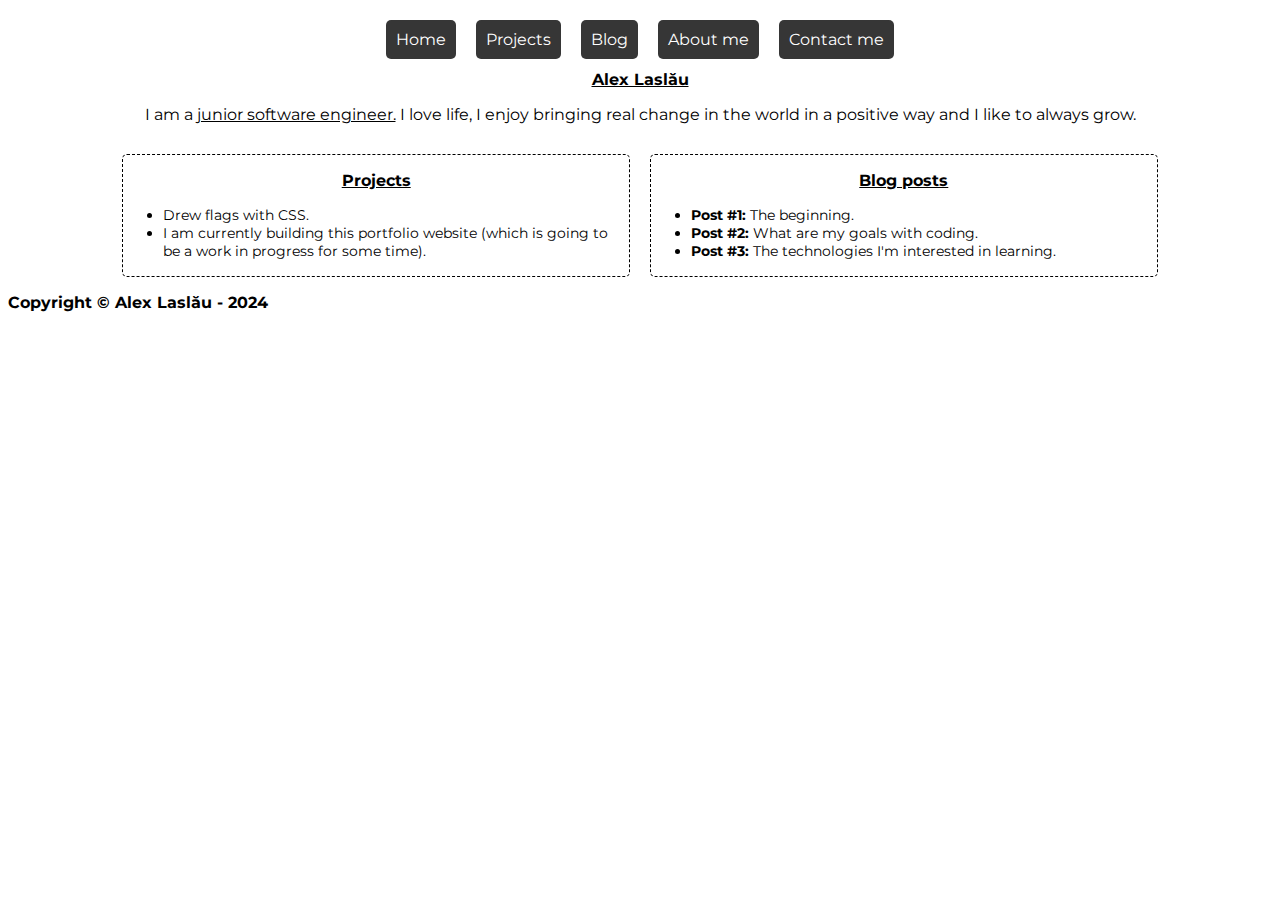
<file: index.html>
<!DOCTYPE html>
<html lang="en">
<head>
    <meta charset="UTF-8">
    <title>Alex Laslau</title>
    <link rel="stylesheet" href="./styles.css"/>
    <link rel="preconnect" href="https://fonts.googleapis.com">
    <link rel="preconnect" href="https://fonts.gstatic.com" crossorigin>
    <link href="https://fonts.googleapis.com/css2?family=Montserrat:ital,wght@0,100..900;1,100..900&display=swap" rel="stylesheet">
</head>
<body>
    <header>
        <div class="navbar-div">
            <p class = "navbar-p normal text"><a class="navbar-a" href="./index.html">Home</a></p>
            <p class = "navbar-p normal text"><a class="navbar-a" href="./public/projects.html">Projects</a></p>
            <p class = "navbar-p normal text"><a class="navbar-a" href="./public/blog.html">Blog</a></p>
            <p class = "navbar-p normal text"><a class="navbar-a" href="./public/aboutme.html">About me</a></p>
            <p class = "navbar-p normal text"><a class="navbar-a" href="./public/contactme.html">Contact me</a></p>
        </div>
    </header>
    <div style="padding:0px 80px">
        <h1 class="bold text">Alex Laslău</h1>
        <p class="description-p normal text">I am a <span style="text-decoration: underline;">junior software engineer.</span> I love life, I enjoy bringing
            real change in the world in a positive way and I like to always grow.
        </p>
    </div>
    <div class="card-container">
        <div class="left card">
            <p class = "card-p bold text">Projects</p>
            <ul>
                <li>Drew flags with CSS.</li>
                <li>I am currently building this portfolio website (which is going to be a work in progress for some time).</li>
            </ul>
        </div>
        <div class="right card">
            <p class = "card-p bold text">Blog posts</p>
            <ul>
                <li><span class="bold">Post #1:</span> The beginning.</li>
                <li><span class="bold">Post #2:</span> What are my goals with coding.</li>
                <li><span class="bold">Post #3:</span> The technologies I'm interested in learning.</li>
            </ul>
        </div>
    </div>
    <footer class="bold text">
        <p>Copyright © Alex Laslău - 2024</p>
        <a href=""></a>
    </footer>
</body>
</html>
</file>
<file: styles.css>
h1{
    text-align: center;
    text-decoration: underline;
}

.navbar-a{
    text-decoration: none;
    color:rgb(255, 255, 255);
    background-color: #363636;
    padding:10px;
    border-radius: 5px;
}


ul>li{
    font-family: "Montserrat", sans-serif;
    font-optical-sizing: auto;
    font-style:normal;
    font-size:0.9rem;
    padding-right: 20px;
}

.card-p{
    text-align: center;
    text-decoration: underline;
}

.card-container{
    display: flex;
    justify-content: center;
    margin-top:30px;
}

.text{
    font-family: "Montserrat", sans-serif;
    font-optical-sizing: auto;
    font-size:1rem;
    font-style: normal;
}

.normal{
    font-weight: 400;
}

.bold{
    font-weight: 700;
}

.card{
    width:40%;
    height:auto;
    background-color: rgb(255, 255, 255);
    display: inline-block;
    margin: 0px 10px;
    border-radius: 5px;
    border: 1.8px dashed black;
}

.description-p{
    text-align:center;
}

.navbar-p{
    display:inline;
    margin:0px;
    padding:10px;
}

.navbar-div{
    margin-top:20px;
    display: flex;
    justify-content: center;
}
</file>
